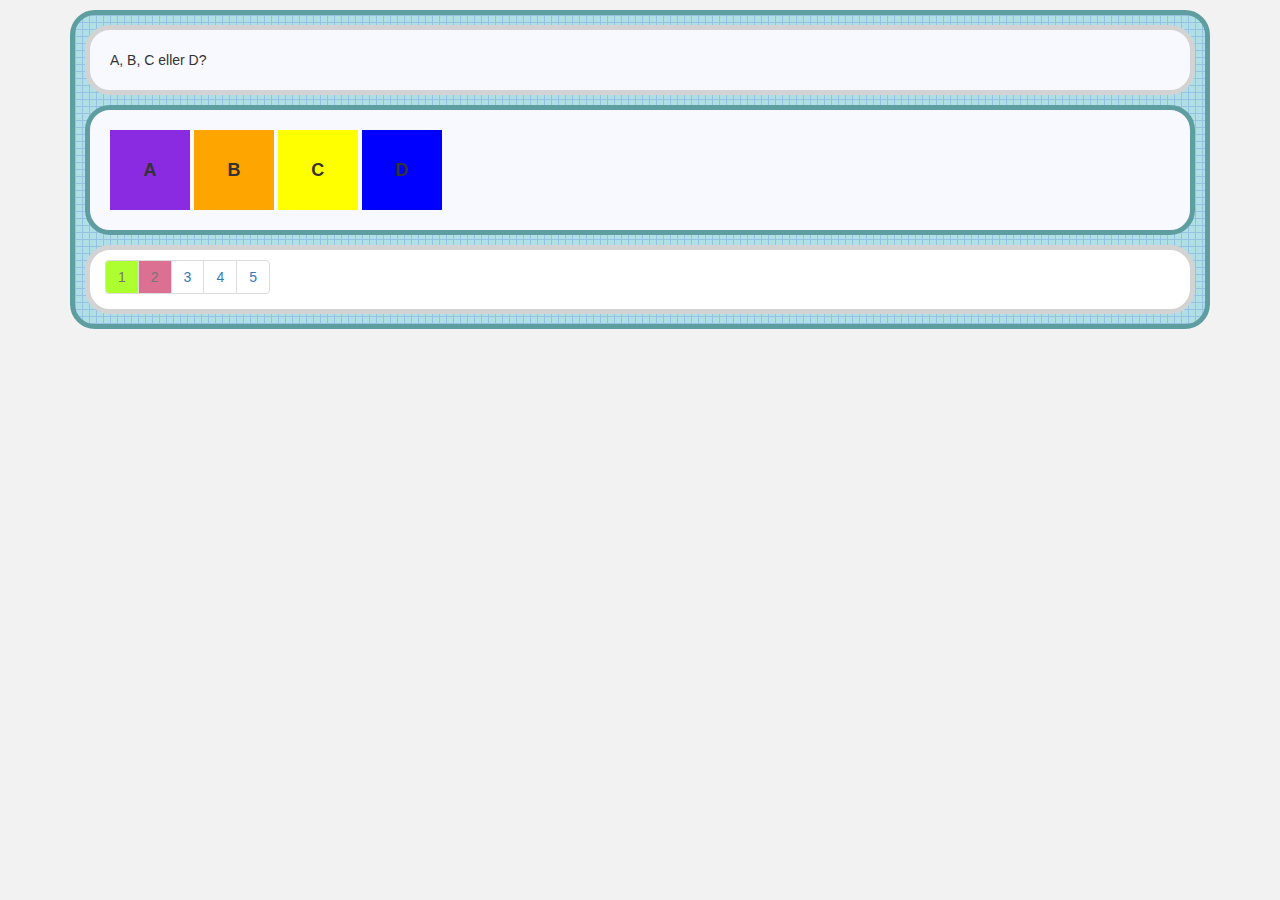
<file: index.html>
<!doctype html>

<!--[if lt IE 7]>      <html class="no-js lt-ie9 lt-ie8 lt-ie7" lang=""> <![endif]-->
<!--[if IE 7]>         <html class="no-js lt-ie9 lt-ie8" lang=""> <![endif]-->
<!--[if IE 8]>         <html class="no-js lt-ie9" lang=""> <![endif]-->
<!--[if gt IE 8]><!-->
<html class="no-js" lang="">
<!--<![endif]-->

<!-- Jills myGame app01 -->

<head>
    <meta charset="utf-8">
    <meta http-equiv="X-UA-Compatible" content="IE=edge,chrome=1">
    <title>Jill's Game</title>
    <meta name="viewport" content="width=device-width, initial-scale=1.0">
    <meta name="description" content="My attempt at programming a game">
    <meta name="author" content="Jill Rhoads">

    <!-- START: Javascript frameworks -->

    <!-- <link rel="stylesheet" href="https://maxcdn.bootstrapcdn.com/bootstrap/3.3.5/css/bootstrap.min.css"> -->
    <link rel="stylesheet" href="js/bootstrap.min.css">
    <!-- <script src="https://ajax.googleapis.com/ajax/libs/jquery/1.11.3/jquery.min.js"></script> -->
    <script src="js/jquery-1.11.3.min.js"></script>
    <!-- used since jquery doesn't support color animation -->
    <script src="js/jquery.animate-colors-min.js"></script>

    <!-- END: Javascript frameworks -->


    <link rel="stylesheet" href="myGame.css">
    <script src="myGame.js"></script>
</head>

<body>

    <!--[if IE]>
        <script src="https://cdn.jsdelivr.net/html5shiv/3.7.2/html5shiv.min.js"></script>
        <script src="https://cdn.jsdelivr.net/respond/1.4.2/respond.min.js"></script>
    <![endif]-->

    <!-- Start coding here -->
    <!-- START: page container -->
    <div class="container">
        <!--  <div class="page-header">
            <h2 class="text-info">myGame</h2>
        </div> -->
        <div class="questionContainer graphPaper">
            <!-- <button>Click me</button> -->
            <p id="questionText"></p>
            <div id="options"></div>
            <!--
        <br>
        <br>
        <p>A, B, C or D?</p>
        <div id="opt1" class="box">A</div>
        <div id="opt2" class="box">B</div>
        <div id="opt3" class="box">C</div>
        <div id="opt4" class="box">D</div>
        -->

            <div class="myFooter">
                <ul class="pagination">
                    <li class="correctAns disabled"><a href="#">1</a></li>
                    <li class="wrongAns disabled"><a href="#">2</a></li>
                    <li><a href="#">3</a></li>
                    <li><a href="#">4</a></li>
                    <li><a href="#">5</a></li>
                </ul>
            </div>

        </div>


    </div>
    <!-- END: page container -->
    <!-- Coding End -->

    <script src="js/bootstrap.min.js"></script>
    <!-- <script src="https://maxcdn.bootstrapcdn.com/bootstrap/3.3.5/js/bootstrap.min.js"></script> -->
</body>

</html>
</file>
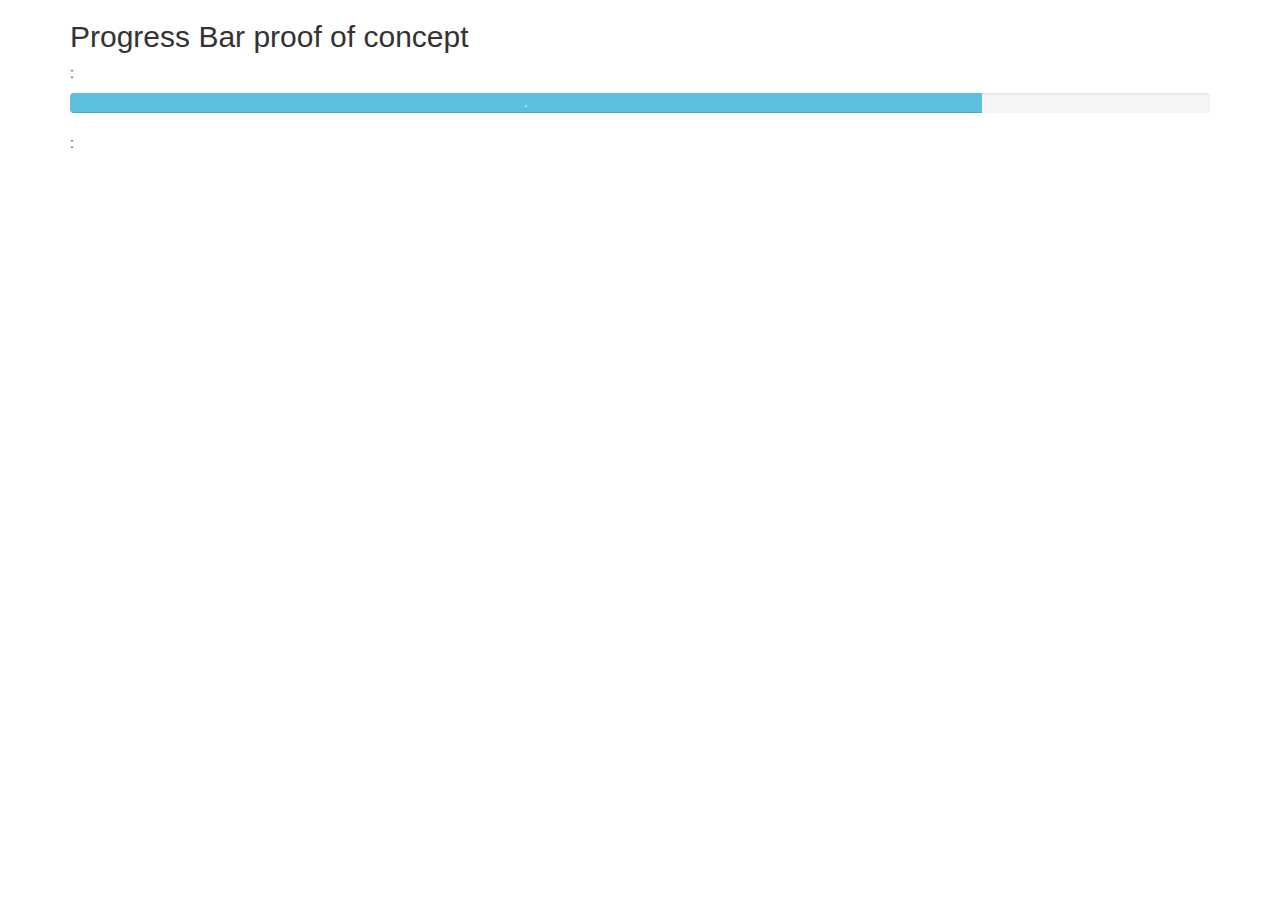
<file: progressbar.html>
<!DOCTYPE html>
<html lang="en">

<head>
    <title>Bootstrap Example</title>
    <meta charset="utf-8">
    <meta name="viewport" content="width=device-width, initial-scale=1">
    <link rel="stylesheet" href="js/bootstrap.min.css">
    <script src="js/jquery-1.11.3.min.js"></script>
    <script src="js/bootstrap.min.js"></script>
    <script src="progressBar.js"></script>
</head>

<body>

    <div class="container">
        <h2>Progress Bar proof of concept</h2>
        <p>:</p>
        <div class="progress" style="visibility:hidden">

            <div class="progress-bar progress-bar-info" role="progressbar">
                .
            </div>
            <!-- <div class="progress-bar progress-bar-warning progress-bar-striped" role="progressbar">
                Warning
            </div>
            <div class="progress-bar progress-bar-danger progress-bar-striped" role="progressbar">
                Danger
            </div>
            -->
        </div>
        <p>:</p>
    </div>

</body>

</html>
</file>
<file: myGame.css>
/* Jill Rhoads */

body {
    background-color: #F2F2F2;
}

.box {
    display: inline-block;
    width: 80px;
    height: 80px;
    text-align: center;
    line-height: 80px;
    font-size: large;
    font-weight: bold;
}

#opt1 {
    background-color: blueviolet;
}

#opt2 {
    background-color: orange;
}

#opt3 {
    background-color: yellow;
}

#opt4 {
    background-color: blue;
}

.graphPaper {
    background: url([data-uri]
) repeat;
}

.questionContainer {
    -webkit-border-radius: 25px;
    -moz-border-radius: 25px;
    border-radius: 25px;
    padding: 10px;
    border: 5px solid cadetblue;
    background-color: powderblue;
}

#questionText {
    background-color: ghostwhite;
    border-radius: 25px;
    border: 5px solid lightgrey;
    padding: 20px;
    width: 100%;
}

#options {
    border-radius: 25px;
    border: 5px solid;
    border-color: cadetblue;
    padding: 20px;
    width: 100%;
    background-color: ghostwhite;
}

.myFooter {
    margin-top: 10px;
    border-radius: 25px;
    border: 5px solid lightgrey;
    width: 100%;
    padding: 5px 10px;
    background-color: white;
}

.pager,
.pagination {
    margin: 5px;
}

.pagination>li>a {
    /*    background-color: blue;*/
}

.pagination>li.correctAns>a {
    background-color: greenyellow!important;
}

.pagination>li.wrongAns>a {
    background-color: palevioletred!important;
}

.container {
    margin-top: 10px;
}
</file>
